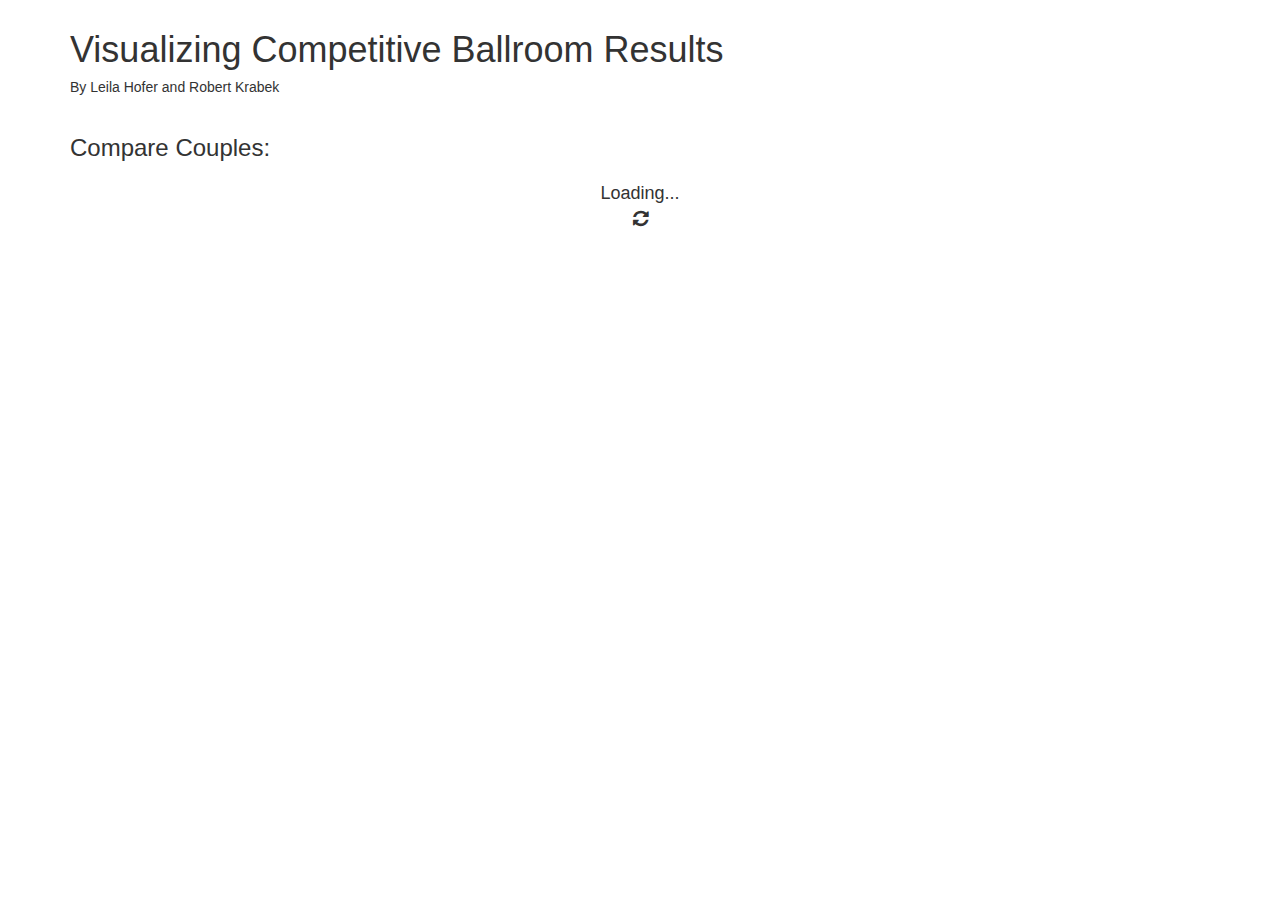
<file: data_and_implementations/index.html>
<!DOCTYPE html>
<html>
<!--text:hover {
    opacity:0;
}-->
<style>

.container {
    margin-top: 10px;
    margin-bottom: 10px;
}
.axis path,
.axis line {
    fill: none;
    stroke: black;
    stroke-width: 1;
    shape-rendering: crispEdges;
}
.axis text {
    stroke: black;
    fill: black;
}
.d3-tip-1 {
  line-height: 1;
  font-weight: bold;
  padding: 12px;
  background: rgba(0, 0, 0, 0.6);
  color: #fff;
  border-radius: 2px;
}

/* Creates a small triangle extender for the tooltip */
.d3-tip-1:after {
  box-sizing: border-box;
  display: inline;
  font-size: 10px;
  width: 100%;
  line-height: 1;
  color: rgba(0, 0, 0, 0.6);
  content: "\25BC";
  position: absolute;
  text-align: center;
}

/* Style northward tooltips differently */
.d3-tip-1.n:after {
  margin: -1px 0 0 0;
  top: 100%;
  left: 0;
}

.d3-tip-2 {
  line-height: 1;
  font-weight: bold;
  padding: 12px;
  background: rgba(0, 0, 0, 0.6);
  color: #fff;
  border-radius: 2px;
}

/* Creates a small triangle extender for the tooltip */
.d3-tip-2:after {
  box-sizing: border-box;
  display: inline;
  font-size: 10px;
  width: 100%;
  line-height: 1;
  color: rgba(0, 0, 0, 0.8);
  position: absolute;
}

/* Style northward tooltips differently */
/* Eastward tooltips */
.d3-tip-2.e:after {
  content: "\25C0";
  margin: -4px 0 0 0;
  top: 50%;
  left: -8px;
}
.point {
    stroke: gray;
    opacity: 0.8;
    fill: lightgray;
    stroke-width: 2;
}

.linetext {
  visibility: hidden;
  opacity: 0;
}

.couple:hover .line{
    stroke-width: 5;
    opacity: .8;
}

.couple:hover .linetext {
  visibility: visible;
  opacity: .8;
}

.couple:hover .point{
    fill: gray;
    opacity: .8;
}
.changeCouples {
    background-color: #ccc;
    border-radius:30px;
    color: #fff;
    font-size: 20px;
    text-decoration: none;
    cursor: pointer;
    border:none;
}

.changeCouples:hover {
    border: none;
    background:gray;
    box-shadow: 0px 0px 1px #777;
}

.group .mainRect{
    /*fill: #FE9A2E;*/
    fill: #D3D3D3;
}

.group:hover .mainRect {
    fill: gray;
    /*fill: #FF4000;*/
    /*ill:  #FE9A2E;*/
}

.group:hover .changeRect {
    visibility: visible;
    opacity: 1;
}

.group:hover #text_couple {
    fill: white;
}

#loadcontainer {
    font-size: large;
}

#text {
    font-weight: bold;
    font-family: sans-serif;
    font-size: large;
}

#text_couple {
    font-family: sans-serif;
    fill:gray;
    font-weight: bold;
}

#text_result {
    font-family: sans-serif;
    font-weight: bold;
}

</style>
<head lang="en">
    <meta charset="UTF-8">
    <title>Visualizing Ballroom By Leila Hofer and Robert Krabek</title>

    <!-- ADD Libraries    font-family: sans-serif;
    font-size: 15px;-->
    <script src="libs/d3/d3.min.js" charset="utf-8"></script>
    <script src="libs/jquery/jquery-2.1.1.min.js" charset="utf-8"></script>
    <script src="libs/bootstrap/js/bootstrap.min.js" charset="utf-8"></script>
    <script src="http://d3js.org/queue.v1.min.js"></script>
    <script src="http://labratrevenge.com/d3-tip/javascripts/d3.tip.v0.6.3.js"></script>
    <!-- Load c3.js -->
    <script src="libs/c3/c3-0.4.10/c3.min.js"></script>
    <!--Stylesheets-->
    <link rel="stylesheet" type="text/css" href="libs/bootstrap/css/bootstrap.min.css">
    <!-- Load c3.css -->
    <link href="libs/c3/c3-0.4.10/c3.css" rel="stylesheet" type="text/css">
    <!-- Get some nice font-->
    <link href='http://fonts.googleapis.com/css?family=PT+Sans:400,700' rel='stylesheet' type='text/css'>
    <link rel="stylesheet" href="//maxcdn.bootstrapcdn.com/font-awesome/4.3.0/css/font-awesome.min.css">
    <!-- add own vis classes-->
    <script src = "js/scorevis.js"></script>
    <script src = "js/resultvis.js"></script>
</head>
<body>
    <div class = "download" id = "download">
    <div class="container">
        <h1>Visualizing Competitive Ballroom Results</h1>
        <h5>By Leila Hofer and Robert Krabek<h5>
    </div> 
    <div class="container">
        <h3>Compare Couples:</h3>
    </div>
    <div class="container" id="loadcontainer" align="center">
        <text class="text_loading" opacity="0">Loading...</text>
        <p><i id="icon_loading" class="fa fa-refresh fa-spin" opacity="0"></i></p>
    </div>
    <div id = "buttonContainer" class="container">
       <!-- <button id="addCouple" class="changeCouples" onclick="createDropdown();">Add Couple</button>
        <button id="deleteCouple" class="changeCouples" onclick="deleteDropdown();">Undo Add</button> -->
    </div>
    <p></p>
    <div class="container">
        <div id="primaryCouple" class="primaryCouple"></div>
    </div>    
    <div class="row">
            <div class="col-md-9" id="scoreVis"></div>
            <div class="col-md-9" id="resultVis"></div>
    </div>
</body>
    <script>
        $(function(){ // this function is called after the HTML document is fully loaded


            //==========================================
            //--- HERE IS WHERE ALL THE MAGIC STARTS --
            //==========================================


            // variables keeping global knowledge of the data
            var allData = [];

            // this function can convert Date objects to a string
            var dateFormatter = d3.time.format("%d %b %Y");

            // call this function after Data is loaded, reformatted and bound to the variables
            var initVis = function(){

                //TODO: Create an eventHandler  --> DONE :)
                var MyEventHandler = new Object();

                //TODO: 
                //Instantiate all Vis Objects here
                var score_vis = new ScoreVis(d3.select("#scoreVis"), couplesData, MyEventHandler);

                var result_vis = new ResultVis(d3.select("#resultVis"), allData, MyEventHandler);

                // TODO: bind the eventHandler to the Vis Objects
                $(MyEventHandler).bind("selectionChanged", function (event, selectedComp, selectedEvent){
                    result_vis.onSelectionChange(selectedComp, selectedEvent);
                });
                // events will be created from the CountVis object (nothing to do here)
                // events will be consumed by the PrioVis and AgeVis object (binding should happen here)
            }

            // call this function after both files are loaded -- error should be "null" if no error
            var dataLoaded = function (error, _allData) {

                if (!error) {

                    allData = _allData
                    allData.map(function (d){
                        d.events.map(function (e){
                            e.date = dateFormatter.parse(e["date"]);
                        });
                    });
                    allData = _allData.sort(function (a, b) {
                        if (a.events[0].date < b.events[0].date) {
                            return -1;
                        } else if (a.events[0].date > b.events[0].date) {
                            return 1;
                        } else if (a.events[0].date == b.events[0].date) {
                            return 0;
                        }     
                    });

                    var allIDs = [];


                    allData.map(function(d,i) {
                        d.events.map(function(e,j) {
                            e.results.map(function(r,k) {
                                allIDs.push(r["couple"]);
                            })
                        })
                    });
                    allIDs.sort();
                    //filters out duplicate ID's
                    uniqueIDs = [];
                    for (var i = 0; i < allIDs.length; i++) {
                        if (allIDs[i + 1] != allIDs[i]) {
                            uniqueIDs.push(allIDs[i]);
                        }
                    } 

                    var couples = d3.range(0,uniqueIDs.length).map(function(){ return { }; })
                    // Generate "events" array for each couple to hold the number of events that couple competed in
                    var eventCount = 0 
                      
                    uniqueIDs.forEach(function(c, i) {
                        allData.forEach(function(d) {
                            d.events.forEach(function(e) {
                                e.results.forEach(function(r) {
                                    if (r.couple == c) {
                                        eventCount ++;
                                    }
                                })
                            })
                        })
                        couples[i]["events"] = d3.range(0,eventCount).map(function(){ return { }; })
                        eventCount = 0;
                    });

                    //--------------------------------------------------------------------//
                    // -- POPULATE "COUPLES" OBJECT AND "EVENTS" OBJECTS WITHIN COUPLES-- //
                    //--------------------------------------------------------------------//

                    // For each unique id map through all data and populate arrays
                    uniqueIDs.map(function(c, i) {
                        eventCount = 0
                        allData.map(function(d) {
                            d.events.map(function(e) {
                                e.results.map(function(r) {
                                    couples[i]["coupleid"] = c;
                                    if (r.couple == c) {
                                        couples[i]["coupleno"] = r["coupleid"]; 
                                        couples[i]["country"] = r["country"];
                                        couples[i].events[eventCount]["score"] = r["score"];
                                        couples[i].events[eventCount]["change"] = r["change"];
                                        couples[i].events[eventCount]["date"] = e["date"];
                                        couples[i].events[eventCount]["style"] = e["style"];
                                        couples[i].events[eventCount]["compid"] = d["compid"];
                                        couples[i].events[eventCount]["compname"] = d["name"];
                                        couples[i].events[eventCount]["eventname"] = e["name"];
                                        couples[i].events[eventCount]["coupleid"] = r["coupleid"];        
                                        eventCount++;
                                    }
                                })
                                //console.log(couples[i])
                            })
                        })
                    })
    
                    couplesData = couples;

                   // var obj = couplesData;
                   // var data = "text/json;charset=uf-8," + encodeURIComponent(JSON.stringify(obj));
                   // $('<a href="data:' + data + '" download="data.json">download JSON</a>').appendTo('#download');

                    initVis();
                }
            }

            var startHere = function(){

                //TODO: load data here and call "dataLoaded" afterwards
                // Hint: http://giscollective.org/d3-queue-js/
                queue()
                    .defer(d3.json, "data/combined.json")
                    .await(dataLoaded);
            }

            startHere();

        })


    </script>
</body>
</html>
</file>
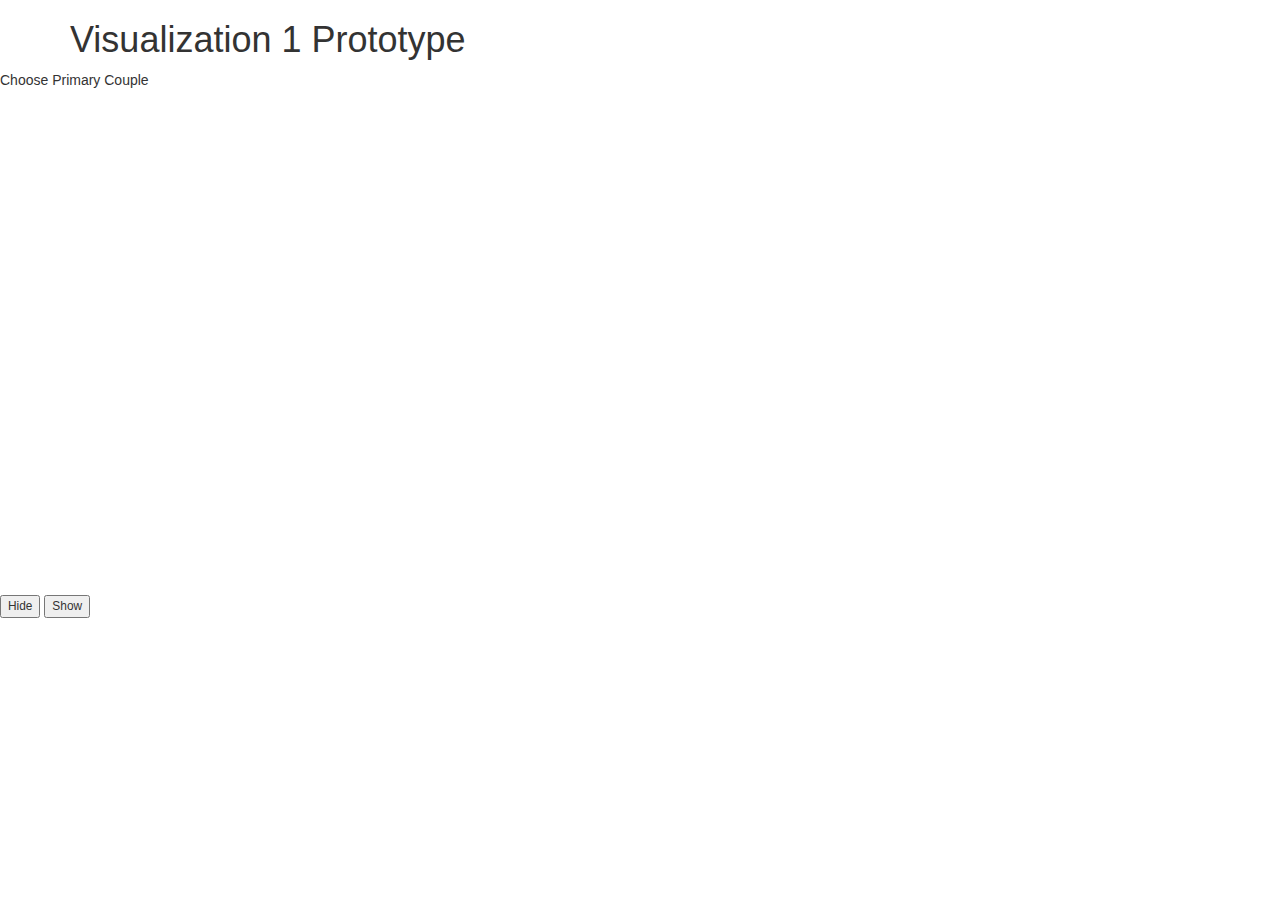
<file: final_project_testing/index.html>
<!DOCTYPE html>
<html>
<head lang="en">
    <meta charset="UTF-8">
    <title>Homework 3 - MyWorld Data</title>

    <!-- ADD Libraries-->
    <script src="libs/d3/d3.min.js" charset="utf-8"></script>
    <script src="libs/jquery/jquery-2.1.1.min.js" charset="utf-8"></script>
    <script src="libs/bootstrap/js/bootstrap.min.js" charset="utf-8"></script>
    <script src="http://d3js.org/queue.v1.min.js"></script>
    <!-- Load c3.js -->
    <script src="libs/c3/c3-0.4.10/c3.min.js"></script>
    <!--Stylesheets-->
    <link rel="stylesheet" type="text/css" href="libs/bootstrap/css/bootstrap.min.css">
    <!-- Load c3.css -->
    <link href="libs/c3/c3-0.4.10/c3.css" rel="stylesheet" type="text/css">
    <!-- Get some nice font-->
    <link href='http://fonts.googleapis.com/css?family=PT+Sans:400,700' rel='stylesheet' type='text/css'>

    <!-- add own vis classes-->
    <script src = "js/scorevis.js"></script>

</head>
<body>
    <div class="container">
        <h1>Visualization 1 Prototype</h1>
    </div> 
    Choose Primary Couple <form><div id="primaryCouple" class="primaryCouple"></div></form>    
    <div><svg id="visualisation" width="1000" height="500"></svg></div>
    <div> 
        <button class="small" onclick="hide();">Hide</button>
        <button class="small" onclick="show();">Show</button>
    </div>
</body>
    <script>
        $(function(){ // this function is called after the HTML document is fully loaded


            //==========================================
            //--- HERE IS WHERE ALL THE MAGIC STARTS --
            //==========================================


            // variables keeping global knowledge of the data
            var allData = [];

            // this function can convert Date objects to a string
            // it can also convert strings to Date objects
            // see: https://github.com/mbostock/d3/wiki/Time-Formatting
            var dateFormatter = d3.time.format("%Y-%m-%d");


            // call this function after Data is loaded, reformatted and bound to the variables
            var initVis = function(){

                //TODO: Create an eventHandler  --> DONE :)
                var MyEventHandler = new Object();


                //TODO: 
                //Instantiate all Vis Objects here
                var score_vis = new ScoreVis(d3.select("#scoreVis"), allData, MyEventHandler);

                // TODO: bind the eventHandler to the Vis Objects
                /*$(MyEventHandler).bind("selectionChanged", function(event, type){
                    prio_vis.onSelectionChange(type);
                });*/
                // events will be created from the CountVis object (nothing to do here)
                // events will be consumed by the PrioVis and AgeVis object (binding should happen here)
            }

            // call this function after both files are loaded -- error should be "null" if no error
            var dataLoaded = function (error, _allData) {

                if (!error) {

                    // make our data look nicer and more useful:
                    // per Day we want to have an object looking like this:
                    /*
                    * {
                    *   time: .. (should be a Date object)
                    *   count: .. (number of all votes)
                    *   prios: [..,..,..,...] (array of number of votes per priority -> array length =16)
                    *   ages: [..,..,..,..] (array counts of votes per age 0-99)
                    *
                    * */
                    
                     
                    allData = _allData.map(function (d) {

                                var res = {
                                    time: dateFormatter.parse(d.day),
                                    count: parseInt(d["count(*)"])
                                };

                                // TODO: implement that  !!
                                
                                /*for (var i = 0; i < 16; i++){
                                    res.priorities.push("" + _metaData.choices[i] + "": d["sum(p" + i + ")"]);
                                }*/
                           

                                res.prios = [];
                                for (var i = 0; i < 16; i++){
                                    res.prios.push(d["sum(p" + i + ")"]);
                                }
                                
                                
                                
                                // should be an array of 16 numbers with the total count MAPping the prio values,
                                //  [d["sum(p0)"], d["sum(p1)"], d["sum(p2)"],...]
                                // Example:
                                // [10,200,500,... ]


                                // This is ONE way to create an array of length 100
                                // and set every value to "0")

                                res.ages = d3.range(0, 100).map(function () {
                                    return 0;
                                });
/*
                                res.ages = ageIndex.forEach(function (f) {
                                    if(f = d.age.map = )
                                }*/
                                d.age.map(function (f){
                                    res.ages[f.age] = parseInt(f["count(*)"]);
                                });



                                // TODO: Assign the count for each age to the index position
                                // eg: res.ages[22] should contain the count value for age 22
                                // BE AWARE THAT THE DATA MIGHT CONTAIN ages >99 which you have to handle especially
                                // final result:
                                // [0,0,0,..,1034,23,...] -- array length is 100

                                return res;
                            }
                    )
                    allData.type = [];
                    for (var i = 100; i < 116; i++){
                        allData.type.push(_metaData.choices[i]);
                    };
                    metaData = _metaData;
                    initVis();
                }
            }

            var startHere = function(){

                //TODO: load data here and call "dataLoaded" afterwards
                // Hint: http://giscollective.org/d3-queue-js/
                queue()
                    .defer(d3.json, "data/perDayData.json")
                    .defer(d3.json, "data/MyWorld_fields.json")
                    .await(dataLoaded);

                // bind reset zoom button to a function (-- ONLY FOR BONUS --)
                d3.select("#fitInBtn").on("click", function() {
                    // TODO: -- ONLY FOR BONUS --
                });


            }

            startHere();
        })
    </script>
</body>
</html>
</file>
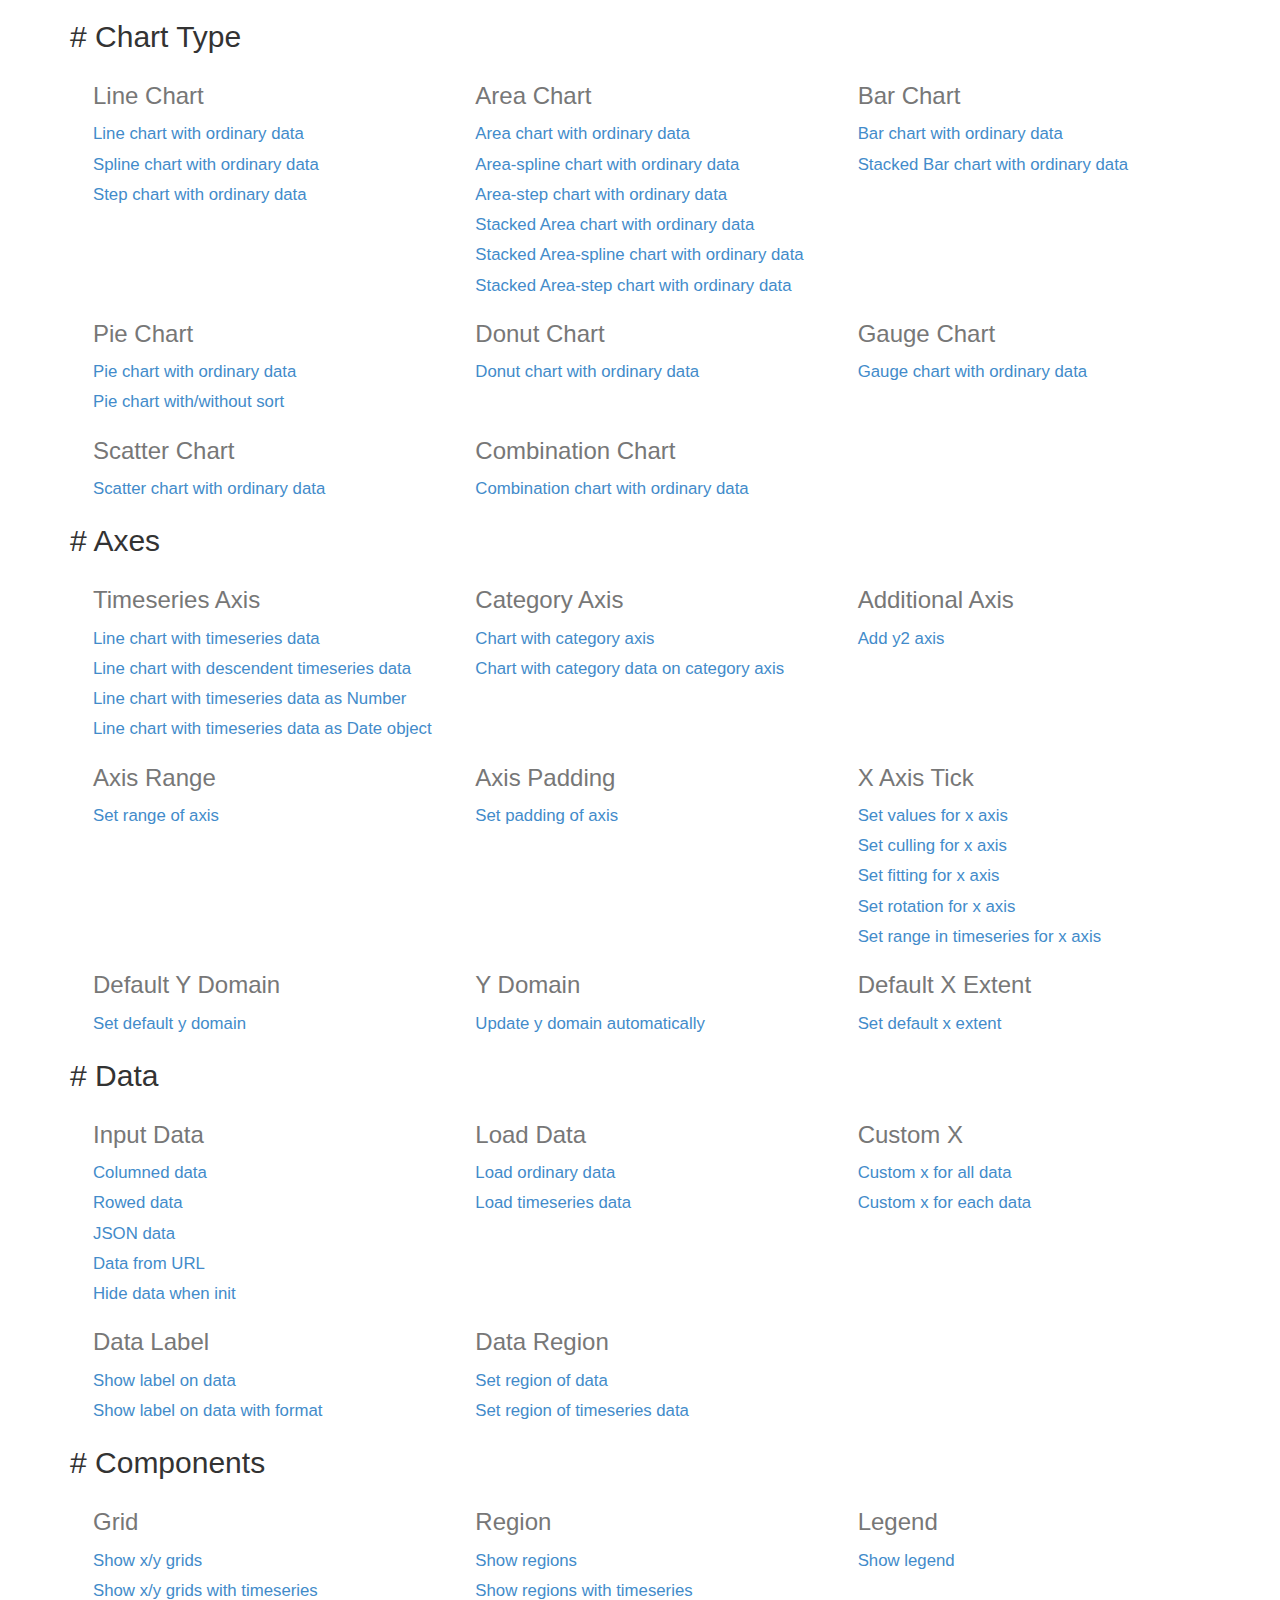
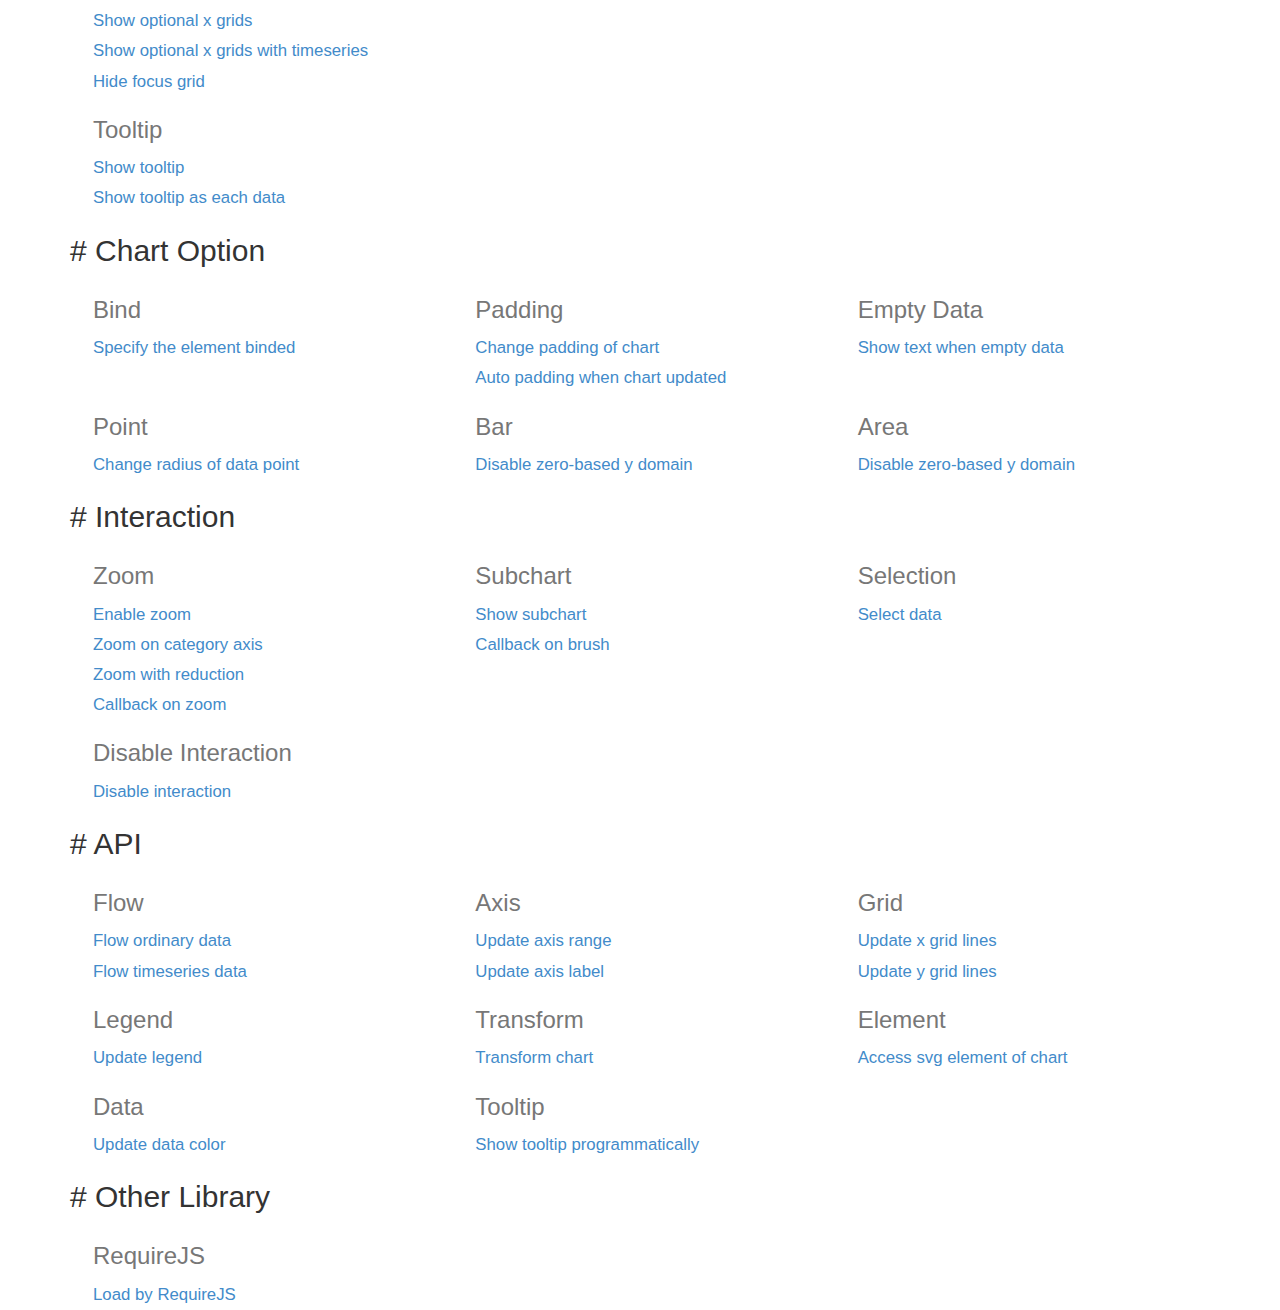
<file: final_project_testing/c3-0.4.10/htdocs/index.html>
<html>
  <head>
    <link href="./css/bootstrap.min.css" rel="stylesheet">
    <link href="./css/index.css" rel="stylesheet">
  </head>
  <body>
    <div class="container">
      <div class="section">
        <h2># <span>Chart Type</span></h2>
        <div>
          <div class="row">
            <div class="col-md-4">
              <h3>Line Chart</h3>
              <a href="./samples/simple.html">
                Line chart with ordinary data
              </a>
              <a href="./samples/chart_spline.html">
                Spline chart with ordinary data
              </a>
              <a href="./samples/chart_step.html">
                Step chart with ordinary data
              </a>
            </div>
            <div class="col-md-4">
              <h3>Area Chart</h3>
              <a href="./samples/chart_area.html">
                Area chart with ordinary data
              </a>
              <a href="./samples/chart_area_spline.html">
                Area-spline chart with ordinary data
              </a>
              <a href="./samples/chart_area_step.html">
                Area-step chart with ordinary data
              </a>
              <a href="./samples/chart_area_stacked.html">
                Stacked Area chart with ordinary data
              </a>
              <a href="./samples/chart_area_spline_stacked.html">
                Stacked Area-spline chart with ordinary data
              </a>
              <a href="./samples/chart_area_step_stacked.html">
                Stacked Area-step chart with ordinary data
              </a>
            </div>
            <div class="col-md-4">
              <h3>Bar Chart</h3>
              <a href="./samples/chart_bar.html">
                Bar chart with ordinary data
              </a>
              <a href="./samples/chart_bar_stacked.html">
                Stacked Bar chart with ordinary data
              </a>
            </div>
          </div>
          <div class="row">
            <div class="col-md-4">
              <h3>Pie Chart</h3>
              <a href="./samples/chart_pie.html">
                Pie chart with ordinary data
              </a>
              <a href="./samples/chart_pie_sort.html">
                Pie chart with/without sort
              </a>
            </div>
            <div class="col-md-4">
              <h3>Donut Chart</h3>
              <a href="./samples/chart_donut.html">
                Donut chart with ordinary data
              </a>
            </div>
            <div class="col-md-4">
              <h3>Gauge Chart</h3>
              <a href="./samples/chart_gauge.html">
                Gauge chart with ordinary data
              </a>
            </div>
          </div>
          <div class="row">
            <div class="col-md-4">
              <h3>Scatter Chart</h3>
              <a href="./samples/chart_scatter.html">
                Scatter chart with ordinary data
              </a>
            </div>
            <div class="col-md-4">
              <h3>Combination Chart</h3>
              <a href="./samples/chart_combination.html">
                Combination chart with ordinary data
              </a>
            </div>
          </div>
        </div>
      </div>

      <div class="section">
        <h2># <span>Axes</span></h2>
        <div>
          <div class="row">
            <div class="col-md-4">
              <h3>Timeseries Axis</h3>
              <a href="./samples/timeseries.html">
                Line chart with timeseries data
              </a>
              <a href="./samples/timeseries_descendent.html">
                Line chart with descendent timeseries data
              </a>
              <a href="./samples/timeseries_raw.html">
                Line chart with timeseries data as Number
              </a>
              <a href="./samples/timeseries_date.html">
                Line chart with timeseries data as Date object
              </a>
            </div>
            <div class="col-md-4">
              <h3>Category Axis</h3>
              <a href="./samples/categorized.html">
                Chart with category axis
              </a>
              <a href="./samples/custom_x_categorized.html">
                Chart with category data on category axis
              </a>
            </div>
            <div class="col-md-4">
              <h3>Additional Axis</h3>
              <a href="./samples/axes_y2.html">
                Add y2 axis
              </a>
            </div>
          </div>
          <div class="row">
            <div class="col-md-4">
              <h3>Axis Range</h3>
              <a href="./samples/axes_range.html">
                Set range of axis
              </a>
            </div>
            <div class="col-md-4">
              <h3>Axis Padding</h3>
              <a href="./samples/axes_padding.html">
                Set padding of axis
              </a>
            </div>
            <div class="col-md-4">
              <h3>X Axis Tick</h3>
              <a href="./samples/axes_x_tick_values.html">
                Set values for x axis
              </a>
              <a href="./samples/axes_x_tick_culling.html">
                Set culling for x axis
              </a>
              <a href="./samples/axes_x_tick_fit.html">
                Set fitting for x axis
              </a>
              <a href="./samples/axes_x_tick_rotate.html">
                Set rotation for x axis
              </a>
              <a href="./samples/axes_x_range_timeseries.html">
                Set range in timeseries for x axis
              </a>
            </div>
          </div>
          <div class="row">
            <div class="col-md-4">
              <h3>Default Y Domain</h3>
              <a href="./samples/axes_y_default.html">
                Set default y domain
              </a>
            </div>
            <div class="col-md-4">
              <h3>Y Domain</h3>
              <a href="./samples/domain_y.html">
                Update y domain automatically
              </a>
            </div>
            <div class="col-md-4">
              <h3>Default X Extent</h3>
              <a href="./samples/axes_x_extent.html">
                Set default x extent
              </a>
            </div>
          </div>
        </div>
      </div>

      <div class="section">
        <h2># <span>Data</span></h2>
        <div>
          <div class="row">
            <div class="col-md-4">
              <h3>Input Data</h3>
              <a href="./samples/data_columned.html">
                Columned data
              </a>
              <a href="./samples/data_rowed.html">
                Rowed data
              </a>
              <a href="./samples/data_json.html">
                JSON data
              </a>
              <a href="./samples/data_url.html">
                Data from URL
              </a>
              <a href="./samples/data_hide.html">
                Hide data when init
              </a>
            </div>
            <div class="col-md-4">
              <h3>Load Data</h3>
              <a href="./samples/data_load.html">
                Load ordinary data
              </a>
              <a href="./samples/data_load_timeseries.html">
                Load timeseries data
              </a>
            </div>
            <div class="col-md-4">
              <h3>Custom X</h3>
              <a href="./samples/custom_x_scale.html">
                Custom x for all data
              </a>
              <a href="./samples/custom_xs_scale.html">
                Custom x for each data
              </a>
            </div>
          </div>
          <div class="row">
            <div class="col-md-4">
              <h3>Data Label</h3>
              <a href="./samples/data_label.html">
                Show label on data
              </a>
              <a href="./samples/data_label_format.html">
                Show label on data with format
              </a>
            </div>
            <div class="col-md-4">
              <h3>Data Region</h3>
              <a href="./samples/data_region.html">
                Set region of data
              </a>
              <a href="./samples/data_region_timeseries.html">
                Set region of timeseries data
              </a>
            </div>
          </div>
        </div>
      </div>

      <div class="section">
        <h2># <span>Components</span></h2>
        <div>
          <div class="row">
            <div class="col-md-4">
              <h3>Grid</h3>
              <a href="./samples/grids.html">
                 Show x/y grids
              </a>
              <a href="./samples/grids_timeseries.html">
                 Show x/y grids with timeseries
              </a>
              <a href="./samples/grid_x_lines.html">
                 Show optional x grids
              </a>
              <a href="./samples/grid_x_lines_timeseries.html">
                 Show optional x grids with timeseries
              </a>
              <a href="./samples/grid_focus.html">
                 Hide focus grid
              </a>
            </div>
            <div class="col-md-4">
              <h3>Region</h3>
              <a href="./samples/regions.html">
                 Show regions
              </a>
              <a href="./samples/regions_timeseries.html">
                 Show regions with timeseries
              </a>
            </div>
            <div class="col-md-4">
              <h3>Legend</h3>
              <a href="./samples/legend.html">
                 Show legend
              </a>
            </div>
          </div>
          <div class="row">
            <div class="col-md-4">
              <h3>Tooltip</h3>
              <a href="./samples/tooltip_show.html">
                Show tooltip
              </a>
              <a href="./samples/tooltip_grouped.html">
                Show tooltip as each data
              </a>
            </div>
          </div>
        </div>
      </div>

      <div class="section">
        <h2># <span>Chart Option</span></h2>
        <div>
          <div class="row">
            <div class="col-md-4">
              <h3>Bind</h3>
              <a href="./samples/bindto.html">
                Specify the element binded
              </a>
            </div>
            <div class="col-md-4">
              <h3>Padding</h3>
              <a href="./samples/padding.html">
                Change padding of chart
              </a>
              <a href="./samples/padding_update.html">
                Auto padding when chart updated
              </a>
            </div>
            <div class="col-md-4">
              <h3>Empty Data</h3>
              <a href="./samples/emptydata.html">
                Show text when empty data
              </a>
            </div>
          </div>
          <div class="row">
            <div class="col-md-4">
              <h3>Point</h3>
              <a href="./samples/point_r.html">
                Change radius of data point
              </a>
            </div>
            <div class="col-md-4">
              <h3>Bar</h3>
              <a href="./samples/bar_zerobased.html">
                Disable zero-based y domain
              </a>
            </div>
            <div class="col-md-4">
              <h3>Area</h3>
              <a href="./samples/area_zerobased.html">
                Disable zero-based y domain
              </a>
            </div>
          </div>
        </div>
      </div>

      <div class="section">
        <h2># <span>Interaction</span></h2>
        <div>
          <div class="row">
            <div class="col-md-4">
              <h3>Zoom</h3>
              <a href="./samples/zoom.html">
                Enable zoom
              </a>
              <a href="./samples/zoom.html">
                Zoom on category axis
              </a>
              <a href="./samples/zoom_reduction.html">
                Zoom with reduction
              </a>
              <a href="./samples/zoom_onzoom.html">
                Callback on zoom
              </a>
            </div>
            <div class="col-md-4">
              <h3>Subchart</h3>
              <a href="./samples/subchart.html">
                Show subchart
              </a>
              <a href="./samples/subchart_onbrush.html">
                Callback on brush
              </a>
            </div>
            <div class="col-md-4">
              <h3>Selection</h3>
              <a href="./samples/selection.html">
                Select data
              </a>
            </div>
          </div>
          <div class="row">
            <div class="col-md-4">
              <h3>Disable Interaction</h3>
              <a href="./samples/interaction_enabled.html">
                Disable interaction
              </a>
            </div>
          </div>
        </div>
      </div>

      <div class="section">
        <h2># <span>API</span></h2>
        <div>
          <div class="row">
            <div class="col-md-4">
              <h3>Flow</h3>
              <a href="./samples/api_flow.html">
                Flow ordinary data
              </a>
              <a href="./samples/api_flow_timeseries.html">
                Flow timeseries data
              </a>
            </div>
            <div class="col-md-4">
              <h3>Axis</h3>
              <a href="./samples/api_axis_range.html">
                Update axis range
              </a>
              <a href="./samples/api_axis_label.html">
                Update axis label
              </a>
            </div>
            <div class="col-md-4">
              <h3>Grid</h3>
              <a href="./samples/api_xgrid_lines.html">
                Update x grid lines
              </a>
              <a href="./samples/api_ygrid_lines.html">
                Update y grid lines
              </a>
            </div>
          </div>
          <div class="row">
            <div class="col-md-4">
              <h3>Legend</h3>
              <a href="./samples/api_legend.html">
                Update legend
              </a>
            </div>
            <div class="col-md-4">
              <h3>Transform</h3>
              <a href="./samples/api_transform.html">
                Transform chart
              </a>
            </div>
            <div class="col-md-4">
              <h3>Element</h3>
              <a href="./samples/element.html">
                Access svg element of chart
              </a>
            </div>
          </div>
          <div class="row">
            <div class="col-md-4">
              <h3>Data</h3>
              <a href="./samples/api_data_colors.html">
                Update data color
              </a>
            </div>
            <div class="col-md-4">
              <h3>Tooltip</h3>
              <a href="./samples/api_tooltip_show.html">
                Show tooltip programmatically
              </a>
            </div>
          </div>
        </div>
      </div>

      <div class="section">
        <h2># <span>Other Library</span></h2>
        <div>
          <div class="row">
            <div class="col-md-4">
              <h3>RequireJS</h3>
              <a href="./samples/requirejs.html">
                Load by RequireJS
              </a>
            </div>
          </div>
        </div>
      </div>

    </div>
  </body>
</html>
</file>
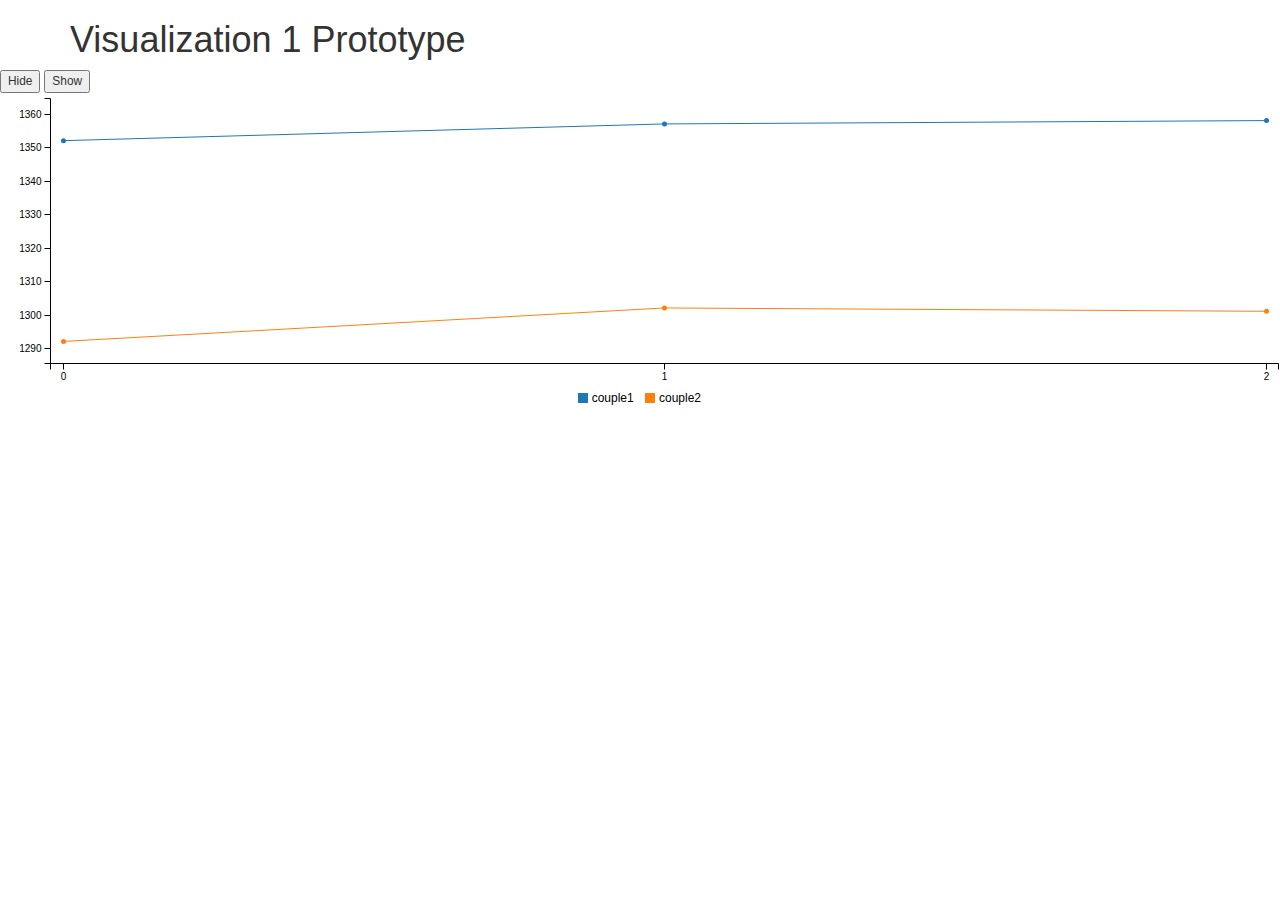
<file: final_project_testing/project_test.html>
<!DOCTYPE html>
<html>
<head lang="en">
    <meta charset="UTF-8">
    <title>Visualization 1 Prototype</title>

    <!-- ADD Libraries-->
    <script src="libs/d3/d3.min.js" charset="utf-8"></script>
    <script src="libs/jquery/jquery-2.1.1.min.js" charset="utf-8"></script>
    <script src="libs/bootstrap/js/bootstrap.min.js" charset="utf-8"></script>
    <script src="http://d3js.org/queue.v1.min.js"></script>
	<!-- Load c3.js -->
	<script src="libs/c3/c3-0.4.10/c3.min.js"></script>

    <!--Stylesheets-->
    <link rel="stylesheet" type="text/css" href="libs/bootstrap/css/bootstrap.min.css">	
	<!-- Load c3.css -->
	<link href="libs/c3/c3-0.4.10/c3.css" rel="stylesheet" type="text/css">
   
    <!-- Get some nice font-->
    <link href='http://fonts.googleapis.com/css?family=PT+Sans:400,700' rel='stylesheet' type='text/css'>

    <!-- add own vis classes-->
    <!--<script src = "js/priovis.js"></script>-->
    <!--<script src = "js/agevis.js"></script>-->
    <!--<script src = "js/countvis.js"></script>-->

    <!-- add own stylesheet-->
    <!--<link rel="stylesheet" type="text/css" href="css/myStyle.css">-->

</head>
<body>
    <div class="container">
        <h1>Visualization 1 Prototype</h1>
    </div>   
    <div> 
    	<button class="small" onclick="hide();">Hide</button>
    	<button class="small" onclick="show();">Show</button>
    </div>
	<div id="chart"></div>
</body>	
	<script>
	    var allData = {
	        "couples": [
            {
                "coupleid": "268675",
                "couple": "Stephen Nadeau & Jessica Smith", 
                "country": "USA",
                "competitions": [
                    {
                        "date": "13 Feb 2015",
                        "style": "Ballroom",
                        "change": "=",
                        "score": "1352",
                        "result": "1",
                        "age": "Amateur",
                        "compid": "25894",
                        "url": "Boston_University_Ballroom_Competition_268675",
                        "name": "Boston University Ballroom Competition 2015",
                        "rating": "10"
                    },
                    {
                        "date": "5 Mar 2015",
                        "style": "Ballroom",
                        "change": "+5",
                        "score": "1357",
                        "result": "3",
                        "age": "Amateur",
                        "compid": "17937",
                        "url": "15th_Annual_Berkeley_Classic_Ballroom_Competition_2015_268675",
                        "name": "15th Annual Berkeley Classic Ballroom Competition 2015",
                        "rating": "88"
                    },
                    {
                        "date": "10 Apr 2015",
                        "style": "Ballroom",
                        "change": "+1",
                        "score": "1358",
                        "result": "3",
                        "age": "Amateur",
                        "compid": "27394",
                        "url": "25th_Annual_Harvard_Invitational_2015_268675",
                        "name": "25th Annual Harvard Invitational 2015",
                        "rating": "10"
                    }
                ]    
            },
            {
                "coupleid": "119900",
                "couple": "John Smith & Jane Doe",
                "country": "USA",
                "competitions": [
                    {
                        "date": "13 Feb 2015",
                        "style": "Ballroom",
                        "change": "=",
                        "score": "1292",
                        "result": "1",
                        "age": "Amateur",
                        "compid": "25894",
                        "url": "Boston_University_Ballroom_Competition_119900",
                        "name": "Boston University Ballroom Competition 2015",
                        "rating": "102"
                    },
                    {
                        "date": "5 Mar 2015",
                        "style": "Ballroom",
                        "change": "+10",
                        "score": "1302",
                        "result": "3",
                        "age": "Amateur",
                        "compid": "17937",
                        "url": "15th_Annual_Berkeley_Classic_Ballroom_Competition_2015_119900",
                        "name": "15th Annual Berkeley Classic Ballroom Competition 2015",
                        "rating": "88"
                    },
                    {
                        "date": "10 Apr 2015",
                        "style": "Ballroom",
                        "change": "-1",
                        "score": "1301",
                        "result": "3",
                        "age": "Amateur",
                        "compid": "27394",
                        "url": "25th_Annual_Harvard_Invitational_2015_119900",
                        "name": "25th Annual Harvard Invitational 2015",
                        "rating": "10"
                    }
                ]
            }]
        };

        var dataToUse = {
        	"couple1": [],
        	"couple2": [],
        	"couple3": [],
        	"couple4": [],
        	"couple5": [] 
        };

        //console.log(allData);
        //console.log(dataToUse);
        //console.log(allData.couples[0])
        allData.couples.map(function(d,i) {       	
        	d.competitions.map(function(e, j) {
        		//console.log(e);
        		count = i + 1;
        		dataToUse["couple" + count + ""][j] = e.score;
        	})
        });
        console.log(dataToUse)
		
		var chart = c3.generate({
			bindto: '#chart',
        	data: {
		        json: dataToUse
        	},		
    	}) 



		/*var chart = c3.generate({
		    bindto: '#chart',
		    data: {
		      columns: [
		        ['data1', 30, 200, 100, 400, 150, 250],
		        ['data2', 50, 20, 10, 40, 15, 400],
		        ['data3', 40, 50, 100, 300, 150, 250]
		      ],
		      data3: {
        		show: false // ADD
      		  }
		    }
		})*/

		/*var chart = c3.generate({
			bindto: '#chart',
        	data: {
		        json: {
		            data1: [30, 20, 50, 40, 60, 50],
		            data2: [200, 130, 90, 240, 130, 220],
		            data3: [300, 200, 160, 400, 250, 250]
		        }
        	},		
    	}) */


		var hide = function() {
			chart.hide(['couple2']);
		}
		var show = function() {
			chart.show(['couple2'])
		}
	</script>
</file>
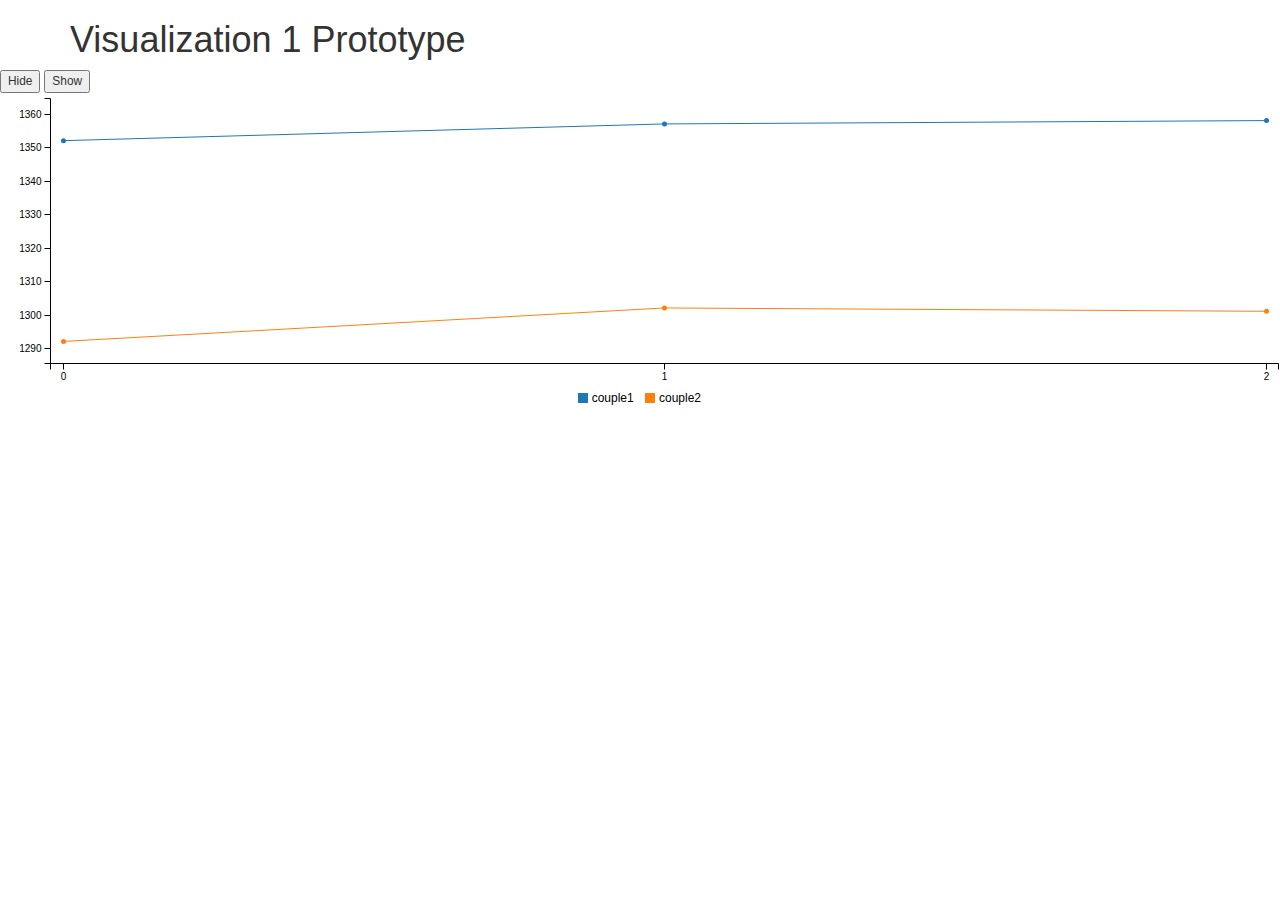
<file: final_project_testing/project_test_c3.html>
<!DOCTYPE html>
<html>
<head lang="en">
    <meta charset="UTF-8">
    <title>Visualization 1 Prototype</title>

    <!-- ADD Libraries-->
    <script src="libs/d3/d3.min.js" charset="utf-8"></script>
    <script src="libs/jquery/jquery-2.1.1.min.js" charset="utf-8"></script>
    <script src="libs/bootstrap/js/bootstrap.min.js" charset="utf-8"></script>
    <script src="http://d3js.org/queue.v1.min.js"></script>
    <!-- Load c3.js -->
    <script src="libs/c3/c3-0.4.10/c3.min.js"></script>

    <!--Stylesheets-->
    <link rel="stylesheet" type="text/css" href="libs/bootstrap/css/bootstrap.min.css"> 
    <!-- Load c3.css -->
    <link href="libs/c3/c3-0.4.10/c3.css" rel="stylesheet" type="text/css">
   
    <!-- Get some nice font-->
    <link href='http://fonts.googleapis.com/css?family=PT+Sans:400,700' rel='stylesheet' type='text/css'>

    <!-- add own vis classes-->
    <!--<script src = "js/priovis.js"></script>-->
    <!--<script src = "js/agevis.js"></script>-->
    <!--<script src = "js/countvis.js"></script>-->

    <!-- add own stylesheet-->
    <!--<link rel="stylesheet" type="text/css" href="css/myStyle.css">-->

</head>
<body>
    <div class="container">
        <h1>Visualization 1 Prototype</h1>
    </div>   
    <div> 
        <button class="small" onclick="hide();">Hide</button>
        <button class="small" onclick="show();">Show</button>
    </div>
    <div id="chart"></div>
</body> 
    <script>
        var allData = {
            "couples": [
            {
                "coupleid": "268675",
                "couple": "Stephen Nadeau & Jessica Smith", 
                "country": "USA",
                "competitions": [
                    {
                        "date": "13 Feb 2015",
                        "style": "Ballroom",
                        "change": "=",
                        "score": "1352",
                        "result": "1",
                        "age": "Amateur",
                        "compid": "25894",
                        "url": "Boston_University_Ballroom_Competition_268675",
                        "name": "Boston University Ballroom Competition 2015",
                        "rating": "10"
                    },
                    {
                        "date": "5 Mar 2015",
                        "style": "Ballroom",
                        "change": "+5",
                        "score": "1357",
                        "result": "3",
                        "age": "Amateur",
                        "compid": "17937",
                        "url": "15th_Annual_Berkeley_Classic_Ballroom_Competition_2015_268675",
                        "name": "15th Annual Berkeley Classic Ballroom Competition 2015",
                        "rating": "88"
                    },
                    {
                        "date": "10 Apr 2015",
                        "style": "Ballroom",
                        "change": "+1",
                        "score": "1358",
                        "result": "3",
                        "age": "Amateur",
                        "compid": "27394",
                        "url": "25th_Annual_Harvard_Invitational_2015_268675",
                        "name": "25th Annual Harvard Invitational 2015",
                        "rating": "10"
                    }
                ]    
            },
            {
                "coupleid": "119900",
                "couple": "John Smith & Jane Doe",
                "country": "USA",
                "competitions": [
                    {
                        "date": "13 Feb 2015",
                        "style": "Ballroom",
                        "change": "=",
                        "score": "1292",
                        "result": "1",
                        "age": "Amateur",
                        "compid": "25894",
                        "url": "Boston_University_Ballroom_Competition_119900",
                        "name": "Boston University Ballroom Competition 2015",
                        "rating": "102"
                    },
                    {
                        "date": "5 Mar 2015",
                        "style": "Ballroom",
                        "change": "+10",
                        "score": "1302",
                        "result": "3",
                        "age": "Amateur",
                        "compid": "17937",
                        "url": "15th_Annual_Berkeley_Classic_Ballroom_Competition_2015_119900",
                        "name": "15th Annual Berkeley Classic Ballroom Competition 2015",
                        "rating": "88"
                    },
                    {
                        "date": "10 Apr 2015",
                        "style": "Ballroom",
                        "change": "-1",
                        "score": "1301",
                        "result": "3",
                        "age": "Amateur",
                        "compid": "27394",
                        "url": "25th_Annual_Harvard_Invitational_2015_119900",
                        "name": "25th Annual Harvard Invitational 2015",
                        "rating": "10"
                    }
                ]
            }]
        };

        var dataToUse = {
            "couple1": [],
            "couple2": [],
            "couple3": [],
            "couple4": [],
            "couple5": [] 
        };

        //console.log(allData);
        //console.log(dataToUse);
        //console.log(allData.couples[0])
        allData.couples.map(function(d,i) {         
            d.competitions.map(function(e, j) {
                //console.log(e);
                count = i + 1;
                dataToUse["couple" + count + ""][j] = e.score;
            })
        });
        console.log(dataToUse)
        
        var chart = c3.generate({
            bindto: '#chart',
            data: {
                json: dataToUse
            },      
        }) 



        /*var chart = c3.generate({
            bindto: '#chart',
            data: {
              columns: [
                ['data1', 30, 200, 100, 400, 150, 250],
                ['data2', 50, 20, 10, 40, 15, 400],
                ['data3', 40, 50, 100, 300, 150, 250]
              ],
              data3: {
                show: false // ADD
              }
            }
        })*/

        /*var chart = c3.generate({
            bindto: '#chart',
            data: {
                json: {
                    data1: [30, 20, 50, 40, 60, 50],
                    data2: [200, 130, 90, 240, 130, 220],
                    data3: [300, 200, 160, 400, 250, 250]
                }
            },      
        }) */


        var hide = function() {
            chart.hide(['couple2']);
        }
        var show = function() {
            chart.show(['couple2'])
        }
    </script>
</file>
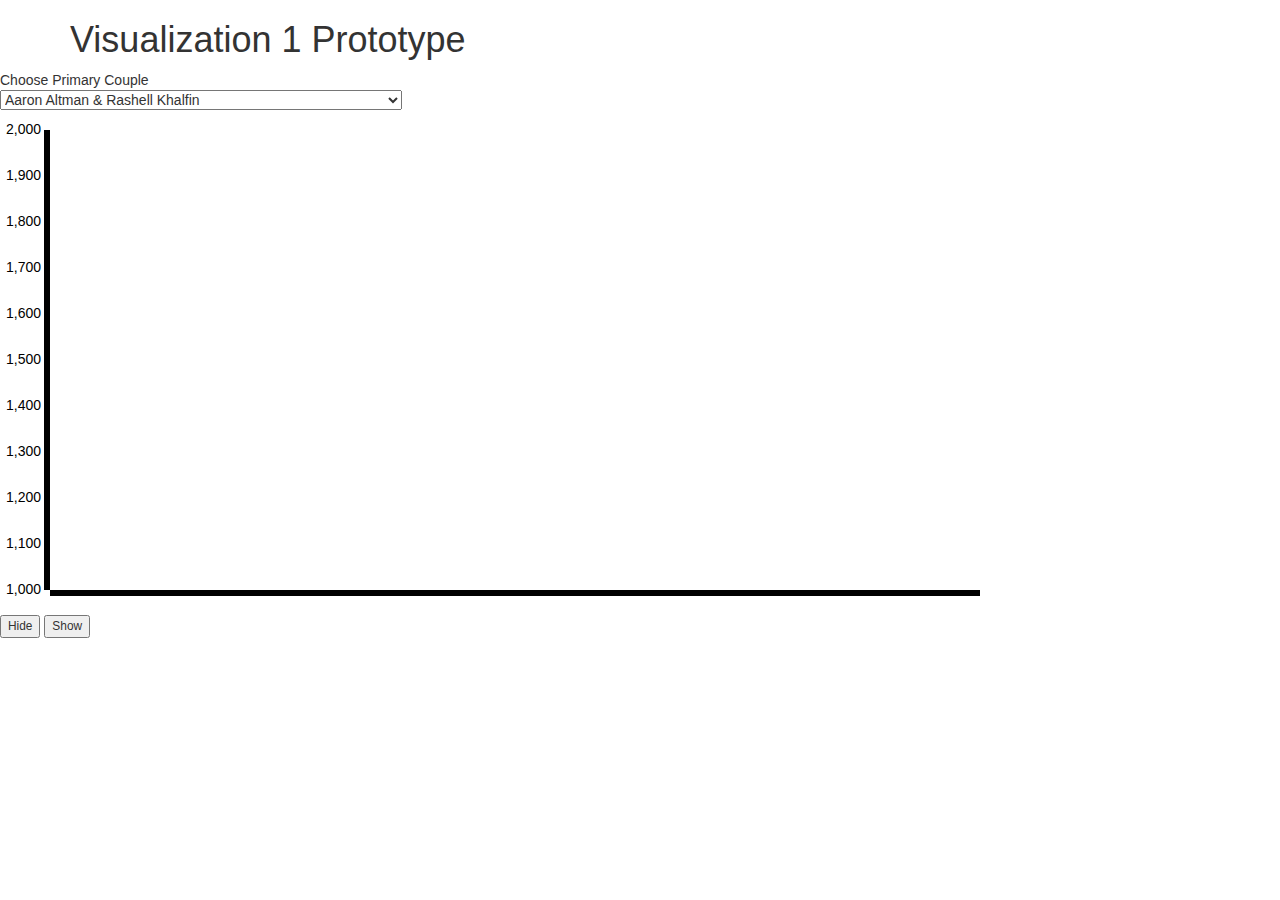
<file: final_project_testing/prototype_new.html>
<!DOCTYPE html>
<html>
<head lang="en">
    <meta charset="UTF-8">
    <title>Visualization 1 Prototype</title>

    <!-- ADD Libraries-->
    <script src="libs/d3/d3.min.js" charset="utf-8"></script>
    <script src="libs/jquery/jquery-2.1.1.min.js" charset="utf-8"></script>
    <script src="libs/bootstrap/js/bootstrap.min.js" charset="utf-8"></script>
    <script src="http://d3js.org/queue.v1.min.js"></script>
    <!-- Load c3.js -->
    <script src="libs/c3/c3-0.4.10/c3.min.js"></script>

    <!--Stylesheets-->
    <link rel="stylesheet" type="text/css" href="libs/bootstrap/css/bootstrap.min.css"> 
    <!-- Load c3.css -->
    <link href="libs/c3/c3-0.4.10/c3.css" rel="stylesheet" type="text/css">
   
    <!-- Get some nice font-->
    <link href='http://fonts.googleapis.com/css?family=PT+Sans:400,700' rel='stylesheet' type='text/css'>

    <!-- add own vis classes-->
    <!--<script src = "js/priovis.js"></script>-->
    <!--<script src = "js/agevis.js"></script>-->
    <!--<script src = "js/countvis.js"></script>-->

    <!-- add own stylesheet-->
    <!--<link rel="stylesheet" type="text/css" href="css/myStyle.css">-->

</head>
<body>
    <div class="container">
        <h1>Visualization 1 Prototype</h1>
    </div> 
    Choose Primary Couple <form><div id="primaryCouple" class="primaryCouple"></div></form>    
    <div><svg id="visualisation" width="1000" height="500"></svg></div>
    <div> 
        <button class="small" onclick="hide();">Hide</button>
        <button class="small" onclick="show();">Show</button>
    </div>
</body> 
    <script>
        //-----------------//
        // -- LOAD DATA -- //
        //-----------------//    

        d3.json("data/combined.json", function(error, data) {
            var allData = []
            allData = data
            //---------------------------------------//
            // -- GENERATE LIST OF UNIQUE COUPLES -- //
            //---------------------------------------//

            // Map through all data to pull out ID's of all couples competing in each event (duplicates present) 
            var allIDs = [];
            allData.map(function(d,i) {
                d.events.map(function(e,j) {
                    e.results.map(function(r,k) {
                        allIDs.push(r["couple"]);
                    })
                })
            });        
            allIDs.sort()

            // Keep only unique couple ID's
            uniqueIDs = [];
            for (var i = 0; i < allIDs.length; i++) {
                if (allIDs[i + 1] != allIDs[i]) {
                    uniqueIDs.push(allIDs[i]);
                }
            }

            //---------------------------------------------//
            // -- SET UP STRUCTURE FOR OBJECT OF COUPLES-- //
            //---------------------------------------------//

            // Generate array of objects to hold information and results for each unique couple
            var couples = d3.range(0,uniqueIDs.length).map(function(){ return { }; })
            
            // Generate "events" array for each couple to hold the number of events that couple competed in
            var eventCount = 0    
            uniqueIDs.forEach(function(c, i) {
                allData.forEach(function(d) {
                    d.events.forEach(function(e) {
                        e.results.forEach(function(r) {
                            if (r.couple == c) {
                                eventCount ++;
                            }
                        })
                    })
                })
                couples[i]["events"] = d3.range(0,eventCount).map(function(){ return { }; })
                eventCount = 0;
            });

            //--------------------------------------------------------------------//
            // -- POPULATE "COUPLES" OBJECT AND "EVENTS" OBJECTS WITHIN COUPLES-- //
            //--------------------------------------------------------------------//
      
            // For each unique id map through all data and populate arrays
            uniqueIDs.map(function(c, i) {
                eventCount = 0
                allData.map(function(d) {
                    d.events.map(function(e) {
                        e.results.map(function(r) {
                            couples[i]["coupleid"] = c;
                            couples[i]["names"] = r["couple"];
                            couples[i]["counry"] = r["country"];
                            if (r.couple == c) {
                                couples[i].events[eventCount]["score"] = r["score"];
                                couples[i].events[eventCount]["change"] = r["change"];
                                couples[i].events[eventCount]["date"] = e["date"];
                                couples[i].events[eventCount]["style"] = e["style"];
                                couples[i].events[eventCount]["compid"] = d["compid"];
                                couples[i].events[eventCount]["compname"] = d["name"];                        
                                eventCount++;
                            }
                        })
                    })
                })
            })
            //console.log(couples)


            //-----------------------//
            // -- FILTER BY COUPLE-- //
            //-----------------------//
            
            // Populate dropbdown menue with unique couple ID's
            var nested_data = d3.nest()
                .key(function(d, i) { return d.coupleid}).sortKeys(d3.ascending)
                .rollup(function(leaves) { return leaves[0].coupleid })
                .entries(couples);
debugger;
            var list = d3.select("#primaryCouple").append("select")

            list.selectAll("option")
                .data(nested_data)
                .enter()
                .append("option")
                .attr("value", function(d) {return d.key;})
                .attr("id", function(d) {return d.key;})
                .text(function(d) {
                return d.key; });
            

            // Filter data by selected couple
            var lineData = []
            d3.selectAll("form").on("change", function () {
                var thisCouple = couples.filter(function(c) {
                    if (d3.select("#" + c.coupleid + "").property('selected') == true) {
                        return true;
                    } else {
                        return false;
                    };
                
                    // RETURN FILTERED DATA
                })
            })

            //--------------------------------------------//
            // -- FORMAT ARRAYS OF DATA FOR LINE GRAPH -- //
            //--------------------------------------------//
            var dataToGraph = d3.range(0,couples.length).map(function(){ return { }; })

            eventCount = 0    
            couples.map(function(d, i) {
                eventCount = d.events.length;
                dataToGraph[i] = d3.range(0,eventCount).map(function(){ return { }; })
                eventCount = 0;
            });

            couples.map(function(d, i) {
                d.events.map(function(e, j) {
                    dataToGraph[i][j] = e                                
                })
            })
            //--------------------------------//
            // -- INITIALIZE VISUALIZATION -- //
            //--------------------------------//
            var dateFormatter = d3.time.format("%Y-%m-%d");

            var vis1 = d3.select("#visualisation"),
                WIDTH = 1000,
                HEIGHT = 500,
                MARGINS = { top: 20, right: 20, bottom: 20, left: 50 },

                xScale = d3.time.scale()
                    .range([MARGINS.left, WIDTH - MARGINS.right])
                    .domain(d3.extent(dataToGraph.map(function(d) { d.map(function(e) { return dateFormatter.parse(e.date); }) }))),

                yScale = d3.scale.linear()
                    .range([HEIGHT - MARGINS.top, MARGINS.bottom])
                    .domain([1000, 2000]),
                
                xAxis = d3.svg.axis()
                    .scale(xScale),

                yAxis = d3.svg.axis()
                    .scale(yScale)
                    .orient("left");
            
            vis1.append("svg:g")
                .attr("class", "x axis")
                .attr("transform", "translate(0," + (HEIGHT - MARGINS.bottom) + ")")
                .call(xAxis);      

            vis1.append("svg:g")
                .attr("class", "y axis")
                .attr("transform", "translate(" + (MARGINS.left) + ",0)")
                .call(yAxis); 

            var couple1 = d3.svg.line()
                .x(function(d) {
                    return xScale(dateFormatter.parse(d.date))
                })
                .y(function(d) {
                    return yScale(d.score);
                })
                .interpolate("basis");

            vis1.append('svg:path')
              .attr('d', couple1(dataToGraph[0]))
              .attr('stroke', 'green')
              .attr('stroke-width', 2)
              .attr('fill', 'none'); 
     });

</script>
</file>
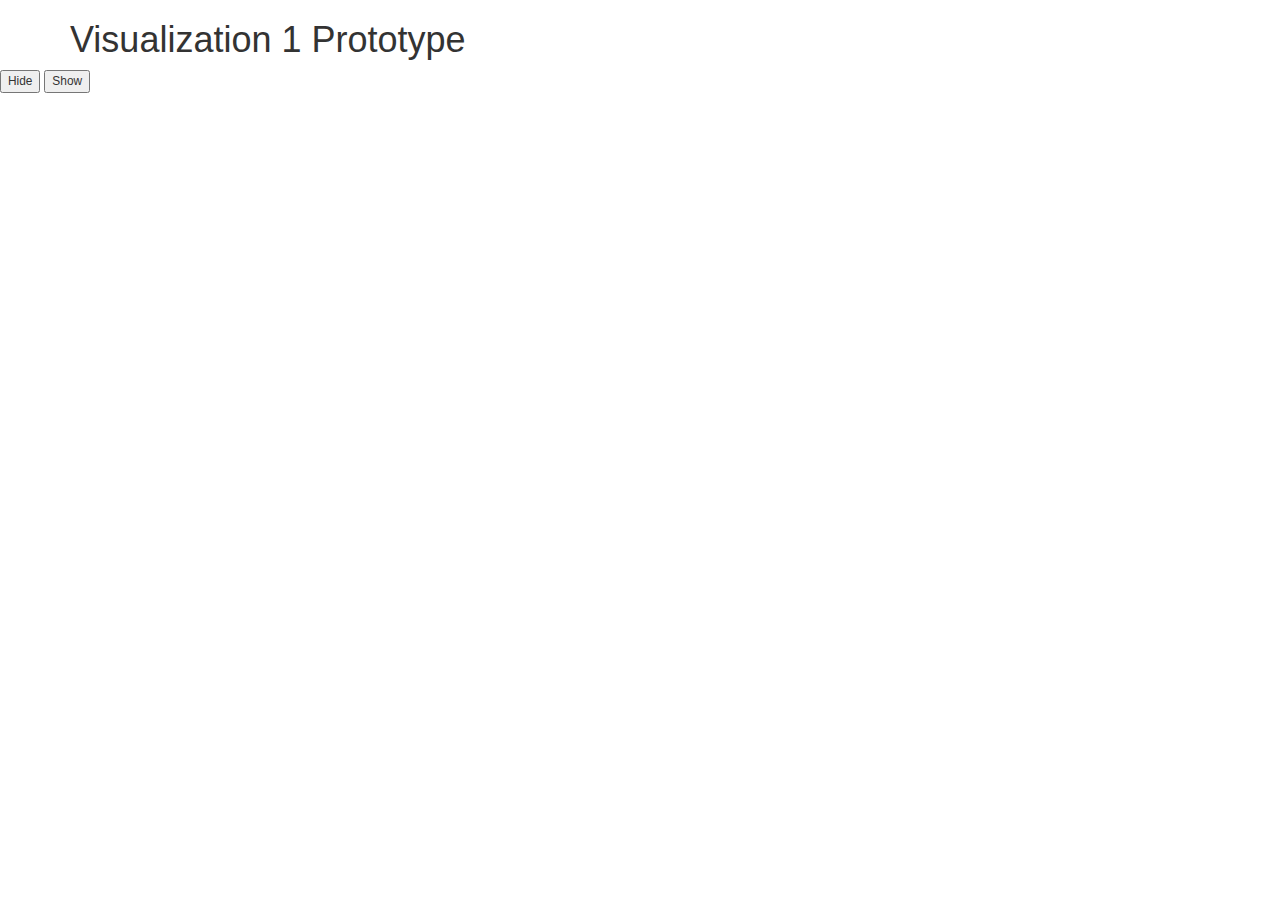
<file: final_project_testing/restructure_data.html>
<!DOCTYPE html>
<html>
<head lang="en">
    <meta charset="UTF-8">
    <title>Visualization 1 Prototype</title>

    <!-- ADD Libraries-->
    <script src="libs/d3/d3.min.js" charset="utf-8"></script>
    <script src="libs/jquery/jquery-2.1.1.min.js" charset="utf-8"></script>
    <script src="libs/bootstrap/js/bootstrap.min.js" charset="utf-8"></script>
    <script src="http://d3js.org/queue.v1.min.js"></script>
    <!-- Load c3.js -->
    <script src="libs/c3/c3-0.4.10/c3.min.js"></script>

    <!--Stylesheets-->
    <link rel="stylesheet" type="text/css" href="libs/bootstrap/css/bootstrap.min.css"> 
    <!-- Load c3.css -->
    <link href="libs/c3/c3-0.4.10/c3.css" rel="stylesheet" type="text/css">
   
    <!-- Get some nice font-->
    <link href='http://fonts.googleapis.com/css?family=PT+Sans:400,700' rel='stylesheet' type='text/css'>

    <!-- add own vis classes-->
    <!--<script src = "js/priovis.js"></script>-->
    <!--<script src = "js/agevis.js"></script>-->
    <!--<script src = "js/countvis.js"></script>-->

    <!-- add own stylesheet-->
    <!--<link rel="stylesheet" type="text/css" href="css/myStyle.css">-->

</head>
<body>
    <div class="container">
        <h1>Visualization 1 Prototype</h1>
    </div>   
    <div> 
    	<button class="small" onclick="hide();">Hide</button>
    	<button class="small" onclick="show();">Show</button>
    </div>
	<div id="chart"></div>
</body>	
	<script>

        //-----------------//
        // -- LOAD DATA -- //
        //-----------------//    

        d3.json("data/project_data_original_structure.json", function(error, data) {

    	    var allData = []
            allData[0] = data

            //---------------------------------------//
            // -- GENERATE LIST OF UNIQUE COUPLES -- //
            //---------------------------------------//

            // Map through all data to pull out ID's of all couples competing in each event (duplicates present) 
            var allIDs = [];
            allData.map(function(d,i) {
                d.events.map(function(e,j) {
                    e.results.map(function(r,k) {
                        allIDs.push(r["coupleid"]);
                    })
                })
            });        
            allIDs.sort()

            // Keep only unique couple ID's
            uniqueIDs = [];
            for (var i = 0; i < allIDs.length - 1; i++) {
                if (allIDs[i + 1] == allIDs[i]) {
                    uniqueIDs.push(allIDs[i]);
                }
            }

            //-----------------------------------------//
            // -- SET UP STRUCTURE FOR FINAL OBJECT -- //
            //-----------------------------------------//

            // Generate array of objects to hold information and results for each unique couple
            var couples = d3.range(0,uniqueIDs.length).map(function(){ return { }; })
            
            // Generate "events" array for each couple to hold the number of events that couple competed in
            var eventCount = 0    
            uniqueIDs.forEach(function(c, i) {
                allData.forEach(function(d) {
                    d.events.forEach(function(e) {
                        e.results.forEach(function(r) {
                            if (r.coupleid == c) {
                                eventCount ++;
                            }
                        })
                    })
                })
                couples[i]["events"] = d3.range(0,eventCount).map(function(){ return { }; })
                eventCount = 0;
            });

            //-----------------------------------------------------------------//
            // -- POPULATE "COUPLES" ARRAY AND "EVENTS" ARRAY WITHIN COUPLES-- //
            //-----------------------------------------------------------------//

            // For each unique id map through all data and populate arrays
            uniqueIDs.map(function(c, i) {
                eventCount = 0
                allData.map(function(d) {
                    d.events.map(function(e) {
                        e.results.map(function(r) {
                            couples[i]["coupleid"] = c;
                            couples[i]["names"] = r["couple"];
                            couples[i]["counry"] = r["country"];
                            if (r.coupleid == c) {
                                couples[i].events[eventCount]["score"] = r["score"];
                                couples[i].events[eventCount]["change"] = r["change"];
                                couples[i].events[eventCount]["date"] = e["date"];
                                couples[i].events[eventCount]["style"] = e["style"];
                                couples[i].events[eventCount]["compid"] = d["compid"];
                                couples[i].events[eventCount]["compname"] = d["name"];                        
                                eventCount++;
                            }
                        })
                    })
                })
            })
            console.log(couples)
        });

</script>
</file>
<file: data_and_implementations/libs/c3/c3-0.4.10/c3.css>
/*-- Chart --*/
.c3 svg {
  font: 10px sans-serif; }

.c3 path, .c3 line {
  fill: none;
  stroke: #000; }

.c3 text {
  -webkit-user-select: none;
  -moz-user-select: none;
  user-select: none; }

.c3-legend-item-tile, .c3-xgrid-focus, .c3-ygrid, .c3-event-rect, .c3-bars path {
  shape-rendering: crispEdges; }

.c3-chart-arc path {
  stroke: #fff; }

.c3-chart-arc text {
  fill: #fff;
  font-size: 13px; }

/*-- Axis --*/
/*-- Grid --*/
.c3-grid line {
  stroke: #aaa; }

.c3-grid text {
  fill: #aaa; }

.c3-xgrid, .c3-ygrid {
  stroke-dasharray: 3 3; }

/*-- Text on Chart --*/
.c3-text.c3-empty {
  fill: #808080;
  font-size: 2em; }

/*-- Line --*/
.c3-line {
  stroke-width: 1px; }

/*-- Point --*/
.c3-circle._expanded_ {
  stroke-width: 1px;
  stroke: white; }

.c3-selected-circle {
  fill: white;
  stroke-width: 2px; }

/*-- Bar --*/
.c3-bar {
  stroke-width: 0; }

.c3-bar._expanded_ {
  fill-opacity: 0.75; }

/*-- Focus --*/
.c3-target.c3-focused {
  opacity: 1; }

.c3-target.c3-focused path.c3-line, .c3-target.c3-focused path.c3-step {
  stroke-width: 2px; }

.c3-target.c3-defocused {
  opacity: 0.3 !important; }

/*-- Region --*/
.c3-region {
  fill: steelblue;
  fill-opacity: 0.1; }

/*-- Brush --*/
.c3-brush .extent {
  fill-opacity: 0.1; }

/*-- Select - Drag --*/
/*-- Legend --*/
.c3-legend-item {
  font-size: 12px; }

.c3-legend-item-hidden {
  opacity: 0.15; }

.c3-legend-background {
  opacity: 0.75;
  fill: white;
  stroke: lightgray;
  stroke-width: 1; }

/*-- Tooltip --*/
.c3-tooltip-container {
  z-index: 10; }

.c3-tooltip {
  border-collapse: collapse;
  border-spacing: 0;
  background-color: #fff;
  empty-cells: show;
  -webkit-box-shadow: 7px 7px 12px -9px #777777;
  -moz-box-shadow: 7px 7px 12px -9px #777777;
  box-shadow: 7px 7px 12px -9px #777777;
  opacity: 0.9; }

.c3-tooltip tr {
  border: 1px solid #CCC; }

.c3-tooltip th {
  background-color: #aaa;
  font-size: 14px;
  padding: 2px 5px;
  text-align: left;
  color: #FFF; }

.c3-tooltip td {
  font-size: 13px;
  padding: 3px 6px;
  background-color: #fff;
  border-left: 1px dotted #999; }

.c3-tooltip td > span {
  display: inline-block;
  width: 10px;
  height: 10px;
  margin-right: 6px; }

.c3-tooltip td.value {
  text-align: right; }

/*-- Area --*/
.c3-area {
  stroke-width: 0;
  opacity: 0.2; }

/*-- Arc --*/
.c3-chart-arcs-title {
  dominant-baseline: middle;
  font-size: 1.3em; }

.c3-chart-arcs .c3-chart-arcs-background {
  fill: #e0e0e0;
  stroke: none; }

.c3-chart-arcs .c3-chart-arcs-gauge-unit {
  fill: #000;
  font-size: 16px; }

.c3-chart-arcs .c3-chart-arcs-gauge-max {
  fill: #777; }

.c3-chart-arcs .c3-chart-arcs-gauge-min {
  fill: #777; }

.c3-chart-arc .c3-gauge-value {
  fill: #000;
  /*  font-size: 28px !important;*/ }
</file>
<file: final_project_testing/libs/c3/c3-0.4.10/c3.css>
/*-- Chart --*/
.c3 svg {
  font: 10px sans-serif; }

.c3 path, .c3 line {
  fill: none;
  stroke: #000; }

.c3 text {
  -webkit-user-select: none;
  -moz-user-select: none;
  user-select: none; }

.c3-legend-item-tile, .c3-xgrid-focus, .c3-ygrid, .c3-event-rect, .c3-bars path {
  shape-rendering: crispEdges; }

.c3-chart-arc path {
  stroke: #fff; }

.c3-chart-arc text {
  fill: #fff;
  font-size: 13px; }

/*-- Axis --*/
/*-- Grid --*/
.c3-grid line {
  stroke: #aaa; }

.c3-grid text {
  fill: #aaa; }

.c3-xgrid, .c3-ygrid {
  stroke-dasharray: 3 3; }

/*-- Text on Chart --*/
.c3-text.c3-empty {
  fill: #808080;
  font-size: 2em; }

/*-- Line --*/
.c3-line {
  stroke-width: 1px; }

/*-- Point --*/
.c3-circle._expanded_ {
  stroke-width: 1px;
  stroke: white; }

.c3-selected-circle {
  fill: white;
  stroke-width: 2px; }

/*-- Bar --*/
.c3-bar {
  stroke-width: 0; }

.c3-bar._expanded_ {
  fill-opacity: 0.75; }

/*-- Focus --*/
.c3-target.c3-focused {
  opacity: 1; }

.c3-target.c3-focused path.c3-line, .c3-target.c3-focused path.c3-step {
  stroke-width: 2px; }

.c3-target.c3-defocused {
  opacity: 0.3 !important; }

/*-- Region --*/
.c3-region {
  fill: steelblue;
  fill-opacity: 0.1; }

/*-- Brush --*/
.c3-brush .extent {
  fill-opacity: 0.1; }

/*-- Select - Drag --*/
/*-- Legend --*/
.c3-legend-item {
  font-size: 12px; }

.c3-legend-item-hidden {
  opacity: 0.15; }

.c3-legend-background {
  opacity: 0.75;
  fill: white;
  stroke: lightgray;
  stroke-width: 1; }

/*-- Tooltip --*/
.c3-tooltip-container {
  z-index: 10; }

.c3-tooltip {
  border-collapse: collapse;
  border-spacing: 0;
  background-color: #fff;
  empty-cells: show;
  -webkit-box-shadow: 7px 7px 12px -9px #777777;
  -moz-box-shadow: 7px 7px 12px -9px #777777;
  box-shadow: 7px 7px 12px -9px #777777;
  opacity: 0.9; }

.c3-tooltip tr {
  border: 1px solid #CCC; }

.c3-tooltip th {
  background-color: #aaa;
  font-size: 14px;
  padding: 2px 5px;
  text-align: left;
  color: #FFF; }

.c3-tooltip td {
  font-size: 13px;
  padding: 3px 6px;
  background-color: #fff;
  border-left: 1px dotted #999; }

.c3-tooltip td > span {
  display: inline-block;
  width: 10px;
  height: 10px;
  margin-right: 6px; }

.c3-tooltip td.value {
  text-align: right; }

/*-- Area --*/
.c3-area {
  stroke-width: 0;
  opacity: 0.2; }

/*-- Arc --*/
.c3-chart-arcs-title {
  dominant-baseline: middle;
  font-size: 1.3em; }

.c3-chart-arcs .c3-chart-arcs-background {
  fill: #e0e0e0;
  stroke: none; }

.c3-chart-arcs .c3-chart-arcs-gauge-unit {
  fill: #000;
  font-size: 16px; }

.c3-chart-arcs .c3-chart-arcs-gauge-max {
  fill: #777; }

.c3-chart-arcs .c3-chart-arcs-gauge-min {
  fill: #777; }

.c3-chart-arc .c3-gauge-value {
  fill: #000;
  /*  font-size: 28px !important;*/ }
</file>
<file: final_project_testing/c3-0.4.10/htdocs/css/index.css>
.row {
  margin-left: 8px;
}
.row a {
  display: block;
  text-align: left;
  font-size: 1.2em;
  line-height: 1.8;
}
.row h3 {
  color: #777;
}
</file>
